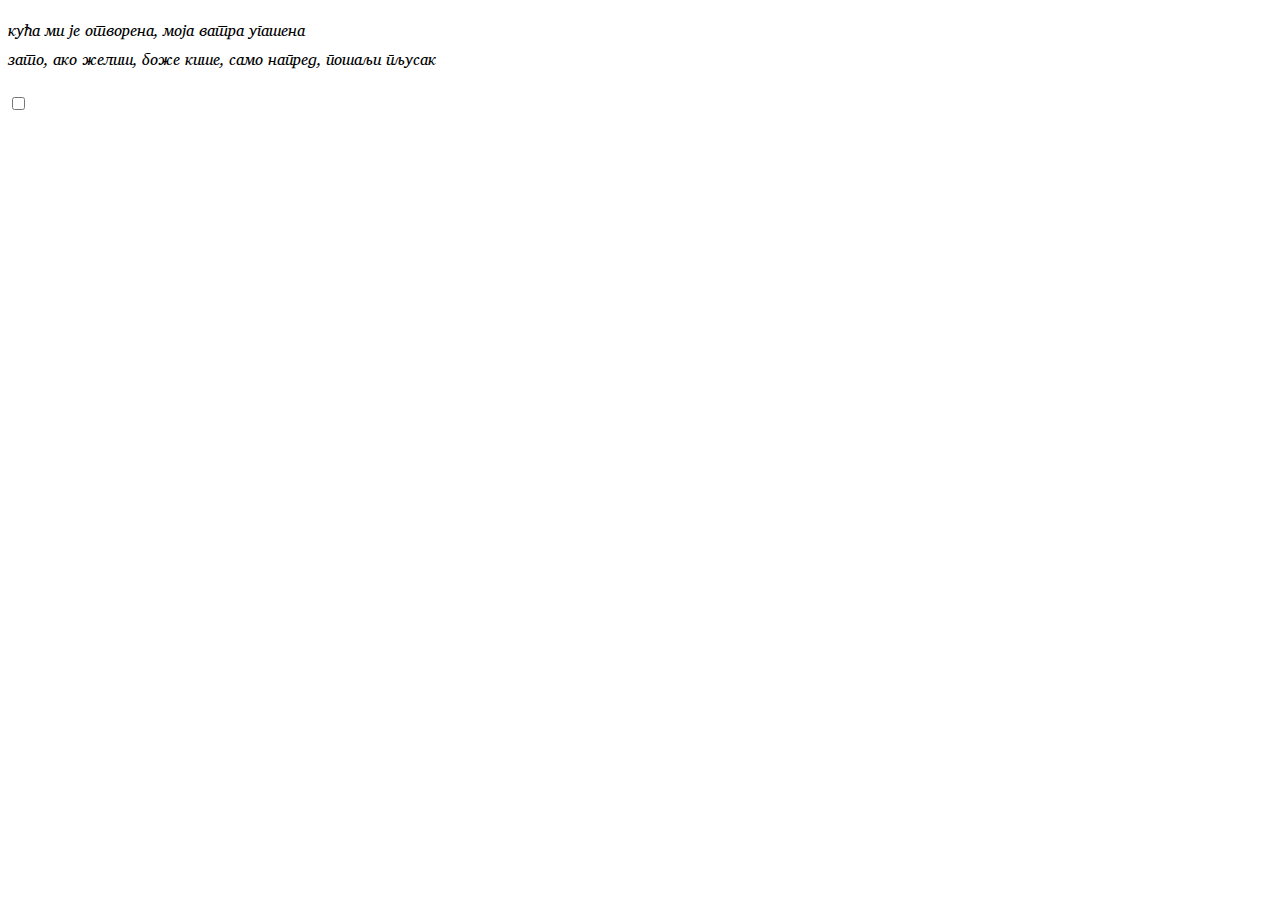
<file: index.html>
<!DOCTYPE html>
<html lang="sr">
<head>
  <meta charset="utf-8">
  <title>Курзив</title>
  <link rel="stylesheet" href="index.css">
  <script>
  function showOrHide() {
    var checkBox = document.getElementById("showOrHide");
    var accented = document.getElementById("accented");
    var unaccented = document.getElementById("unaccented");
    accented.style.display = checkBox.checked ? "block" : "none";
    unaccented.style.display = checkBox.checked ? "none" : "block";
  }
  </script>
</head>
<body>
<p id="accented" style="display:none">
ку̏ћа ми је о̀творена, мо̀ја ва̏тра у̀га̄шена<br>
за̀то̄, а̏ко жѐлӣш, бо̏же ки̏ше̄, са̏мо на̏пре̄д, поша̀љи пљу̑сак</p>
<p id="unaccented" style="display:block">
кућа ми је отворена, моја ватра угашена<br>
зато, ако желиш, боже кише, само напред, пошаљи пљусак</p>
<input type="checkbox" id="showOrHide" onclick="showOrHide()">
</body>
</html>
</file>
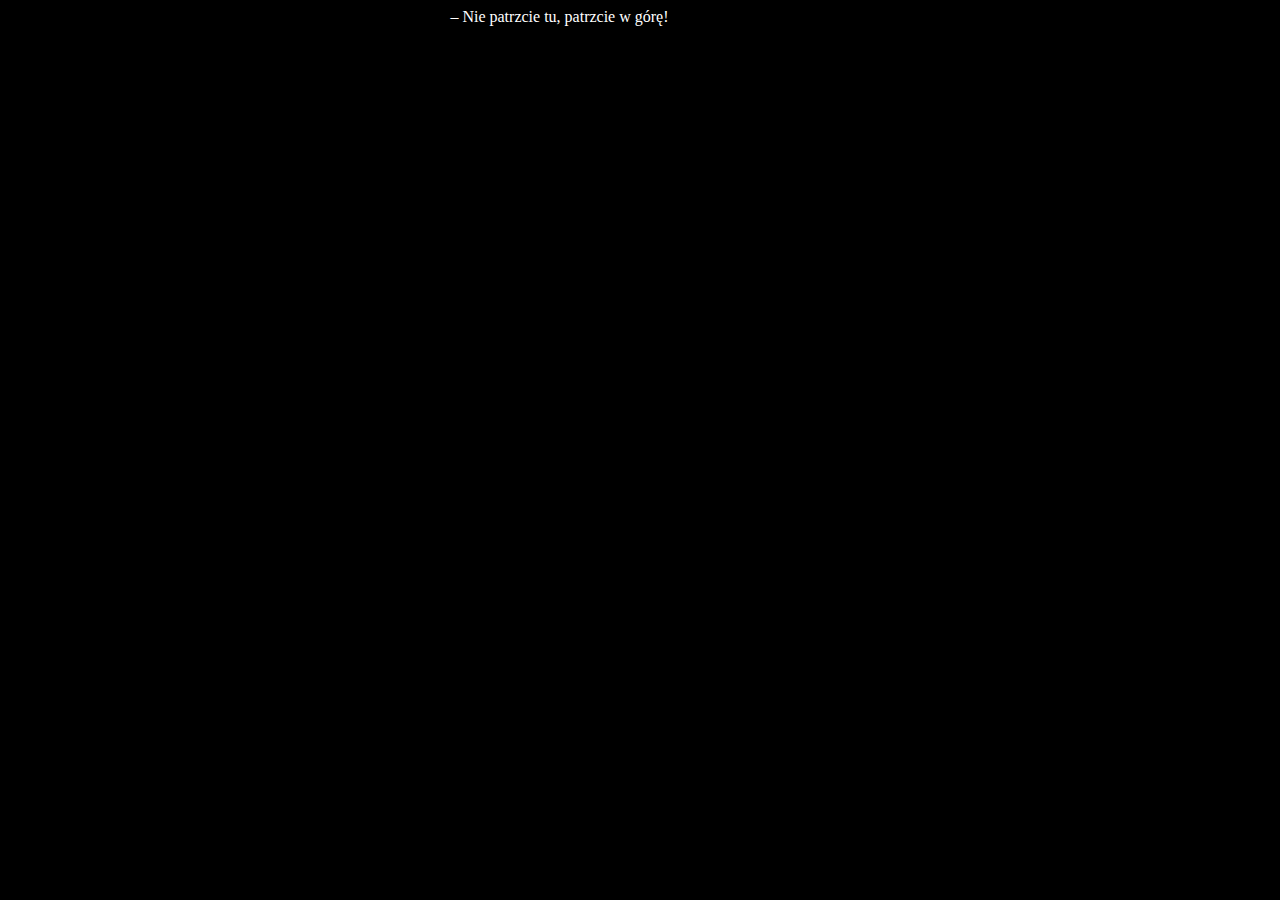
<file: eden/index.html>
<!DOCTYPE html>
<html lang="pl">
<head>
   <meta charset="utf-8">
   <title>Eden</title>
   <link rel="stylesheet" type="text/css" href="eden.css">
</head>
<body>
   <div id="gallery"></div>
   <p id="words">
      – Nie patrzcie tu, patrzcie w górę!
   </p>
   <script src="https://d3js.org/d3.v5.min.js"></script>
   <script src="eden.js"></script>
</body>
</html>
</file>
<file: index.css>
@font-face {
  font-family: "Charis SIL Web";
  font-style: italic;
  src: url(CharisSIL-I.woff);
}

body {
   font-family: "Charis SIL Web";
   font-style: italic;
}
</file>
<file: eden/eden.css>
body {
  background: #000;
}

path {
  fill: none;
  stroke: #fff;
  stroke-linecap: round;
}

.ribs {
  fill: #eed;
  stroke: #ffe;
  stroke-width: 3px;
  stroke-linecap: round;
}

.legs, .plate {
  fill: #fff;
  stroke: #aa7;
  stroke-width: 2px;
  stroke-linecap: round;
}

.spine, .hands, .head {
  fill: #fff;
  stroke: #444;
  stroke-width: 2px;
  stroke-linecap: round;
}

.eyes {
  fill: #000;
  stroke: #333;
  stroke-width: 2px;
}

#words {
   color: #fff;
   margin: auto;
   width: 30%;
}
</file>
